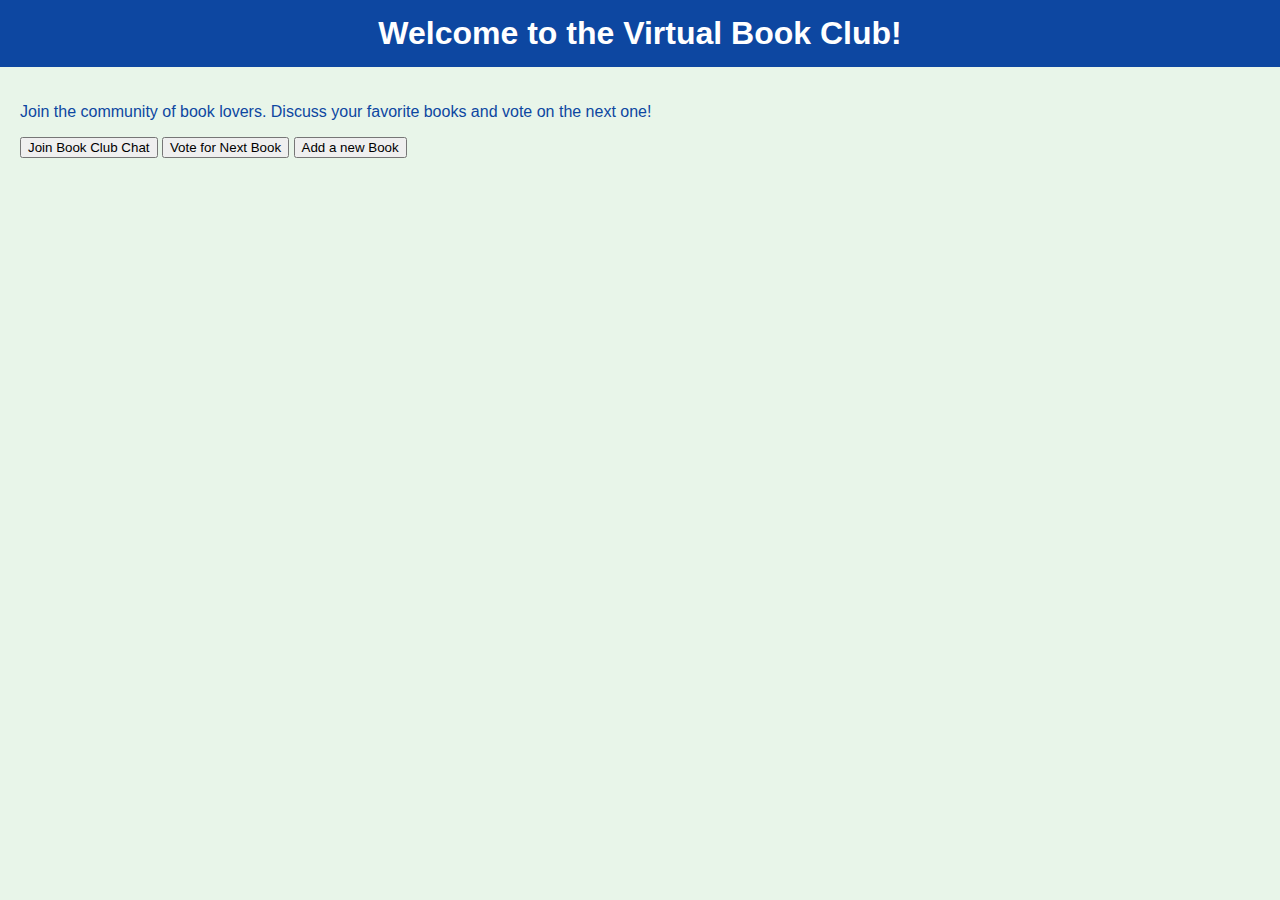
<file: 331Final/index.html>
<!DOCTYPE html>
<html lang="en">
<head>
  <meta charset="UTF-8">
  <meta name="viewport" content="width=device-width, initial-scale=1.0">
  <title>Virtual Book Club</title>
  <link rel="stylesheet" href="styles.css">
</head>
<body>
  <header>
    <h1>Welcome to the Virtual Book Club!</h1>
  </header>
  <main>
    <section id="intro">
      <p>Join the community of book lovers. Discuss your favorite books and vote on the next one!</p>
    </section>
    <section id="book-club-options">
      <button onclick="window.location.href='chat.html'">Join Book Club Chat</button>
      <button onclick="window.location.href='vote.html'">Vote for Next Book</button>
      <button onclick="window.location.href='addBook.html'">Add a new Book</button>
    </section>
  </main>
</body>
</html>
</file>
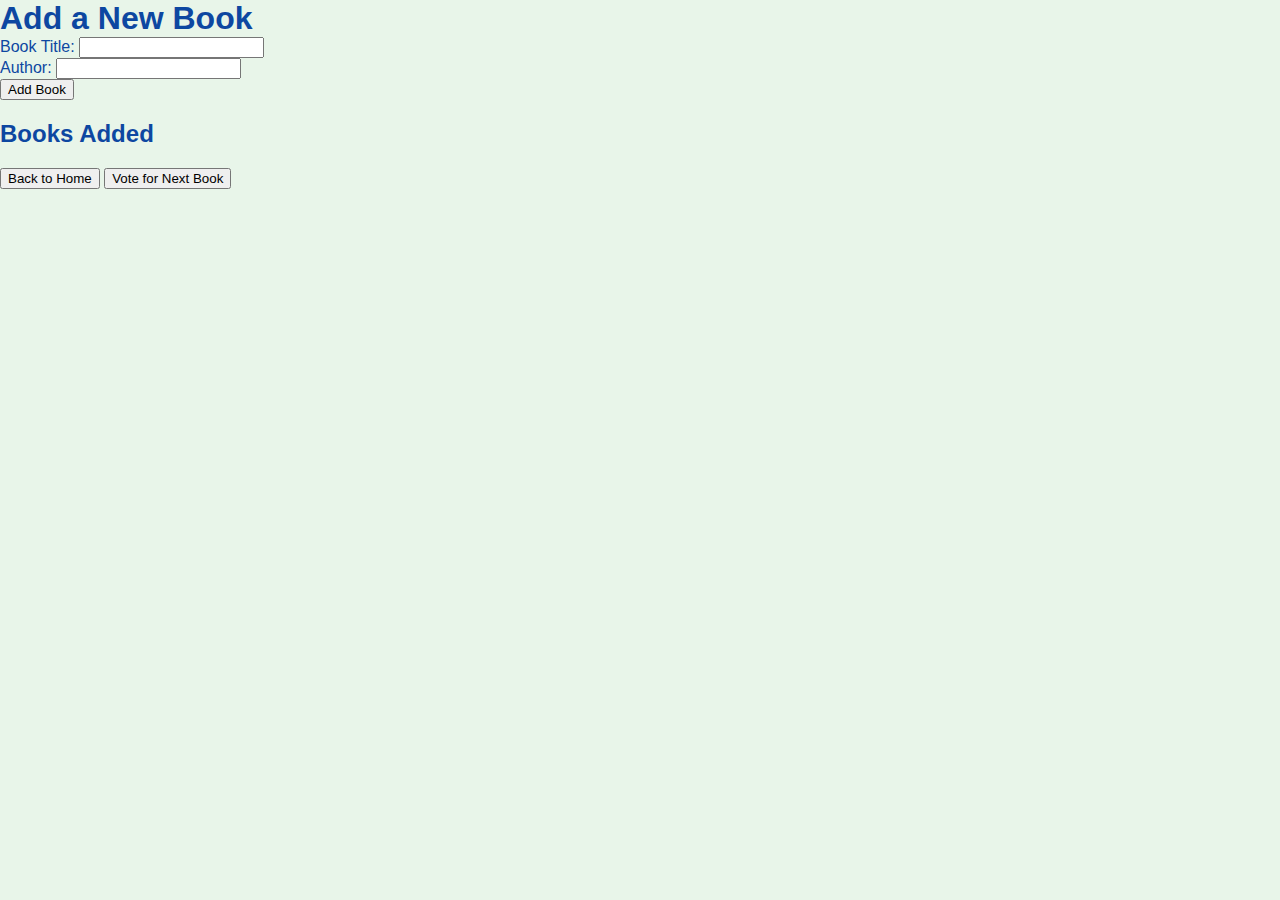
<file: 331Final/addBook.html>
<!DOCTYPE html>
<html lang="en">
<head>
  <meta charset="UTF-8">
  <meta name="viewport" content="width=device-width, initial-scale=1.0">
  <title>Add A Book</title>
  <link rel="stylesheet" href="styles.css">
  <script src="addBookModel.js" defer></script>
</head>
<body>
  <h1>Add a New Book</h1>
  
  <form id="addBookForm">
    <label for="title">Book Title:</label>
    <input type="text" id="title" required>
    <br>

    <label for="author">Author:</label>
    <input type="text" id="author" required>
    <br>

    <button type="submit">Add Book</button>
  </form>
  
  <h2>Books Added</h2>
  <ul id="bookList"></ul>

  <nav>
    <section id="navigation">
      <button onclick="window.location.href='index.html'">Back to Home</button>
      <button onclick="window.location.href='vote.html'">Vote for Next Book</button>
    </section>
  </nav>

  <script>
    // When the page loads, check if there are any books saved in localStorage
    window.addEventListener('DOMContentLoaded', (event) => {
      const savedBooks = JSON.parse(localStorage.getItem('books')) || [];
      displayBooks(savedBooks);
    });

    // Handle book submission
    document.getElementById('addBookForm').addEventListener('submit', function(event) {
      event.preventDefault();

      // Get input values
      const title = document.getElementById('title').value;
      const author = document.getElementById('author').value;

      // Create a new book object
      const newBook = {
        title: title,
        author: author
      };

      // Get existing books from localStorage
      const savedBooks = JSON.parse(localStorage.getItem('books')) || [];

      // Add the new book to the saved books
      savedBooks.push(newBook);

      // Save the updated book list back to localStorage
      localStorage.setItem('books', JSON.stringify(savedBooks));

      // Clear the input fields
      document.getElementById('title').value = '';
      document.getElementById('author').value = '';

      // Display the updated book list
      displayBooks(savedBooks);
    });

    // Function to display books in the list
    function displayBooks(books) {
      const bookList = document.getElementById('bookList');
      bookList.innerHTML = '';

      // Loop through the books and create list items
      books.forEach((book) => {
        const li = document.createElement('li');
        li.textContent = `${book.title} by ${book.author}`;
        bookList.appendChild(li);
      });
    }
  </script>
</body>
</html>
</file>
<file: 331Final/styles.css>
/* General styles */
body {
  font-family: Arial, sans-serif;
  margin: 0;
  padding: 0;
  background-color: #e8f5e9; /* Light green background */
  color: #0d47a1; /* Dark blue text */
}

header {
  background-color: #0d47a1; /* Dark blue */
  color: #ffffff; /* White text */
  padding: 15px;
  text-align: center;
}

footer {
  background-color: #0d47a1; /* Dark blue */
  color: #ffffff; /* White text */
  text-align: center;
  padding: 10px;
  position: fixed;
  bottom: 0;
  width: 100%;
}

h1 {
  margin: 0;
}

main {
  padding: 20px;
}

/* Chat container */
#chat-container {
  max-width: 600px;
  margin: 0 auto;
  background-color: #ffffff; /* White background */
  border: 1px solid #0d47a1; /* Dark blue border */
  border-radius: 5px;
  padding: 15px;
}

#chat-box {
  max-height: 400px;
  overflow-y: auto;
  border: 1px solid #0d47a1; /* Dark blue border */
  border-radius: 5px;
  padding: 10px;
  background-color: #f1f8e9; /* Light green background */
}

#input-container {
  display: flex;
  margin-top: 10px;
}

#message {
  flex: 1;
  padding: 10px;
  border: 1px solid #0d47a1; /* Dark blue border */
  border-radius: 5px;
}

#send-btn {
  background-color: #4caf50; /* Green button */
  color: #ffffff; /* White text */
  border: none;
  border-radius: 5px;
  padding: 10px 15px;
  cursor: pointer;
}

#send-btn:hover {
  background-color: #388e3c; /* Darker green on hover */
}

/* Chat messages */
.message {
  margin-bottom: 10px;
  padding: 5px 10px;
  border-radius: 5px;
  background-color: #bbdefb; /* Light blue message background */
  color: #0d47a1; /* Dark blue text */
}
</file>
